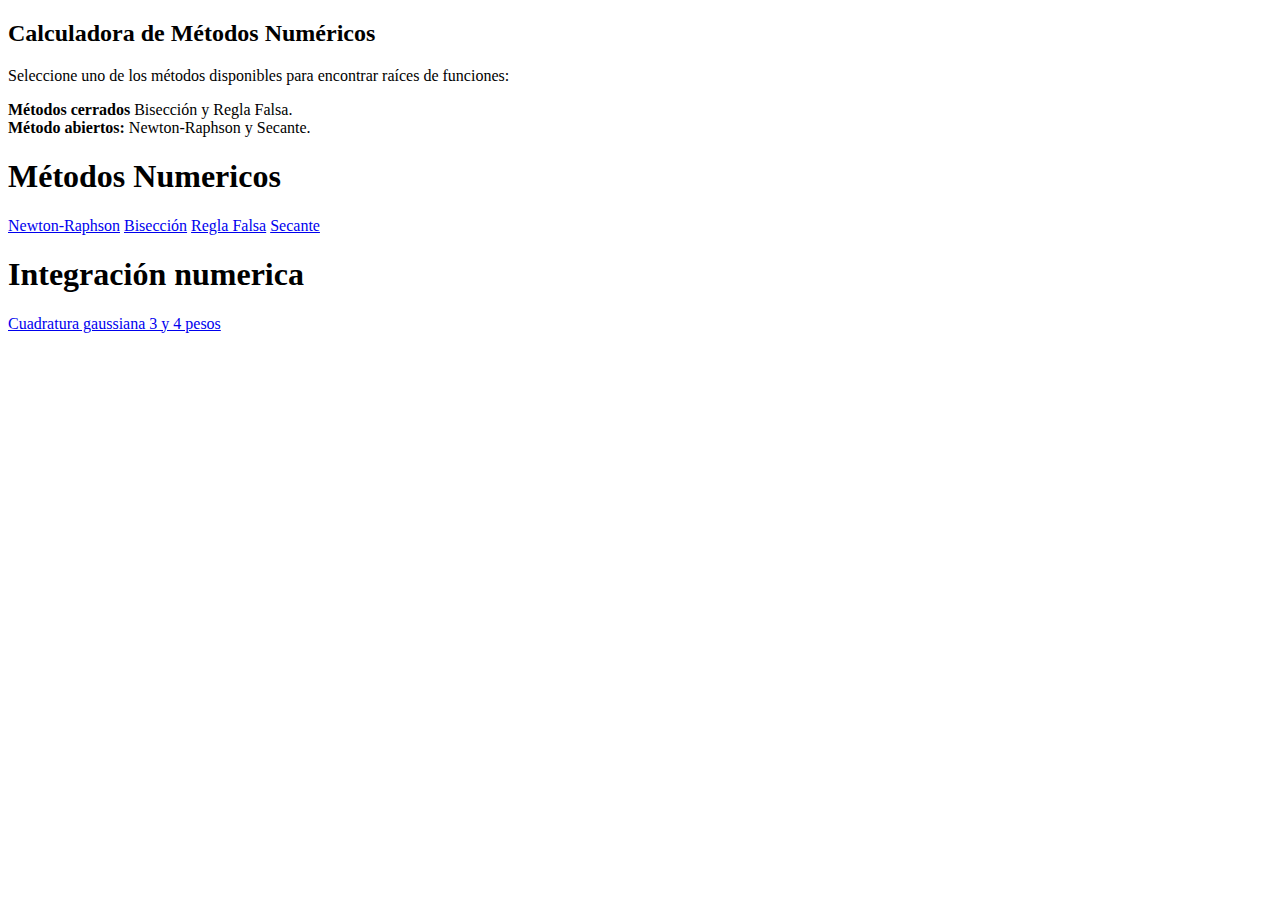
<file: src/main/resources/templates/index.html>
<!DOCTYPE html>
<html xmlns:th="http://www.thymeleaf.org">
<head>
    <title>Métodos Numéricos</title>
	
	<link rel="stylesheet" type="text/css" th:href="@{/css/styles.css}">
</head>
<body>

    <div class="description">
        <h2>Calculadora de Métodos Numéricos</h2>
        <p>Seleccione uno de los métodos disponibles para encontrar raíces de funciones:</p>
        <ul style="list-style: none; padding: 0;">
            <li><strong>Métodos cerrados</strong> Bisección y Regla Falsa.</li>
            <li><strong>Método abiertos:</strong> Newton-Raphson y Secante.</li>

        </ul>
    </div>

    <section class="nav-menu">
        <h1>Métodos Numericos</h1>
        <nav>
            <a href="/newton">Newton-Raphson</a>
            <a href="/bisection">Bisección</a>
			<a href="/falserule">Regla Falsa</a>
            <a href="/secant">Secante</a>        
        </nav>
    </section>
	
	<section class="nav-menu">
	    <h1>Integración numerica</h1>
	    <nav>
	        <a href="/quadratureGaussian">Cuadratura gaussiana 3 y 4 pesos</a>
	    </nav>
	</section>
    

</body>
</html>
</file>
